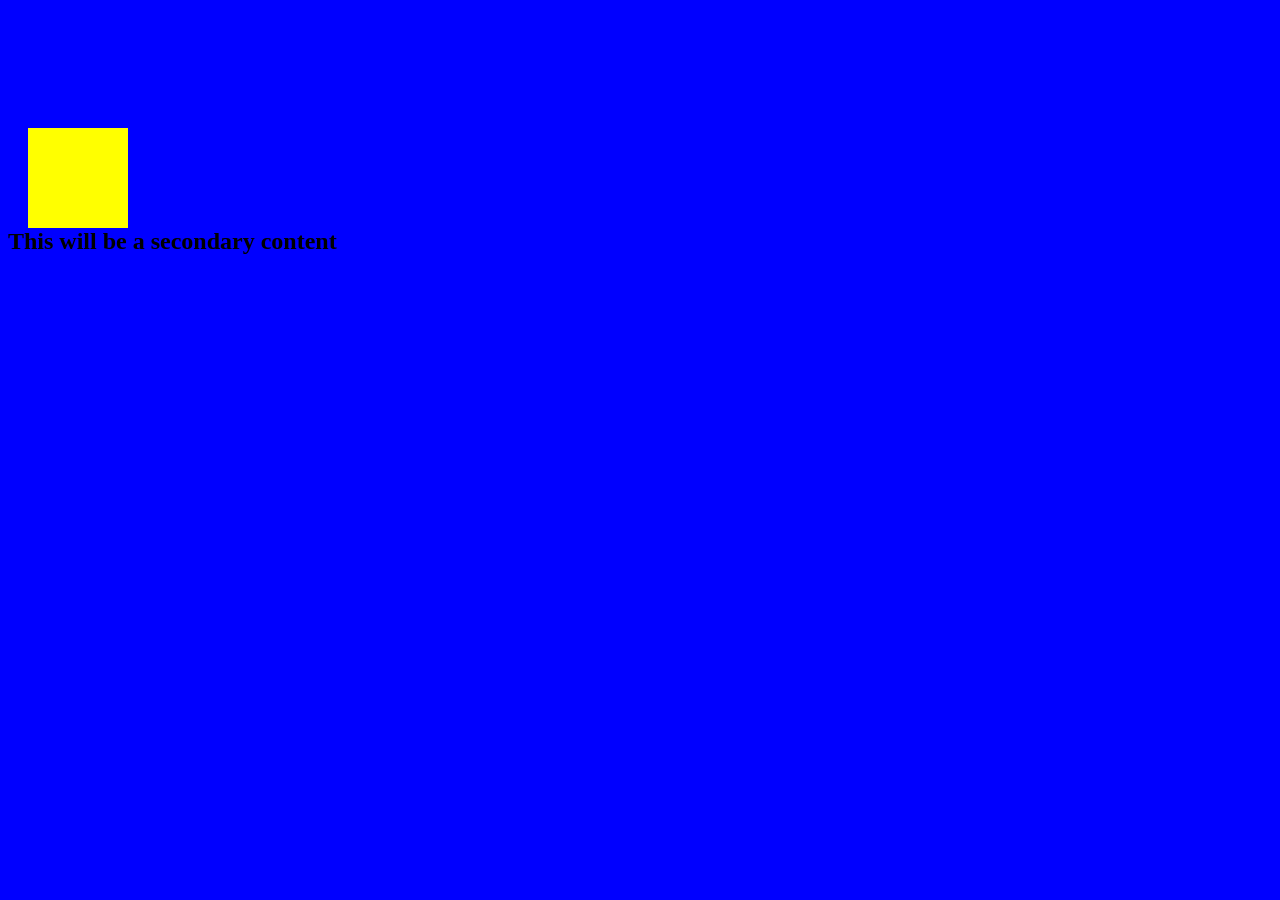
<file: 03-Position-relative-vs-absolute/index.html>
<!DOCTYPE html>
<html>
	<head>
		<meta charset="utf-8" />
		<meta name="viewport" content="width=device-width" />
		<title>4Geeks Academy</title>
		<link rel="stylesheet" href="styles.css" />
	</head>
	<body>
		<div id="firstDiv"></div>
		<div id="secondDiv" class="relativePositionExample"></div>
		<h2>This will be a secondary content</h2>
	</body>
</html>
</file>
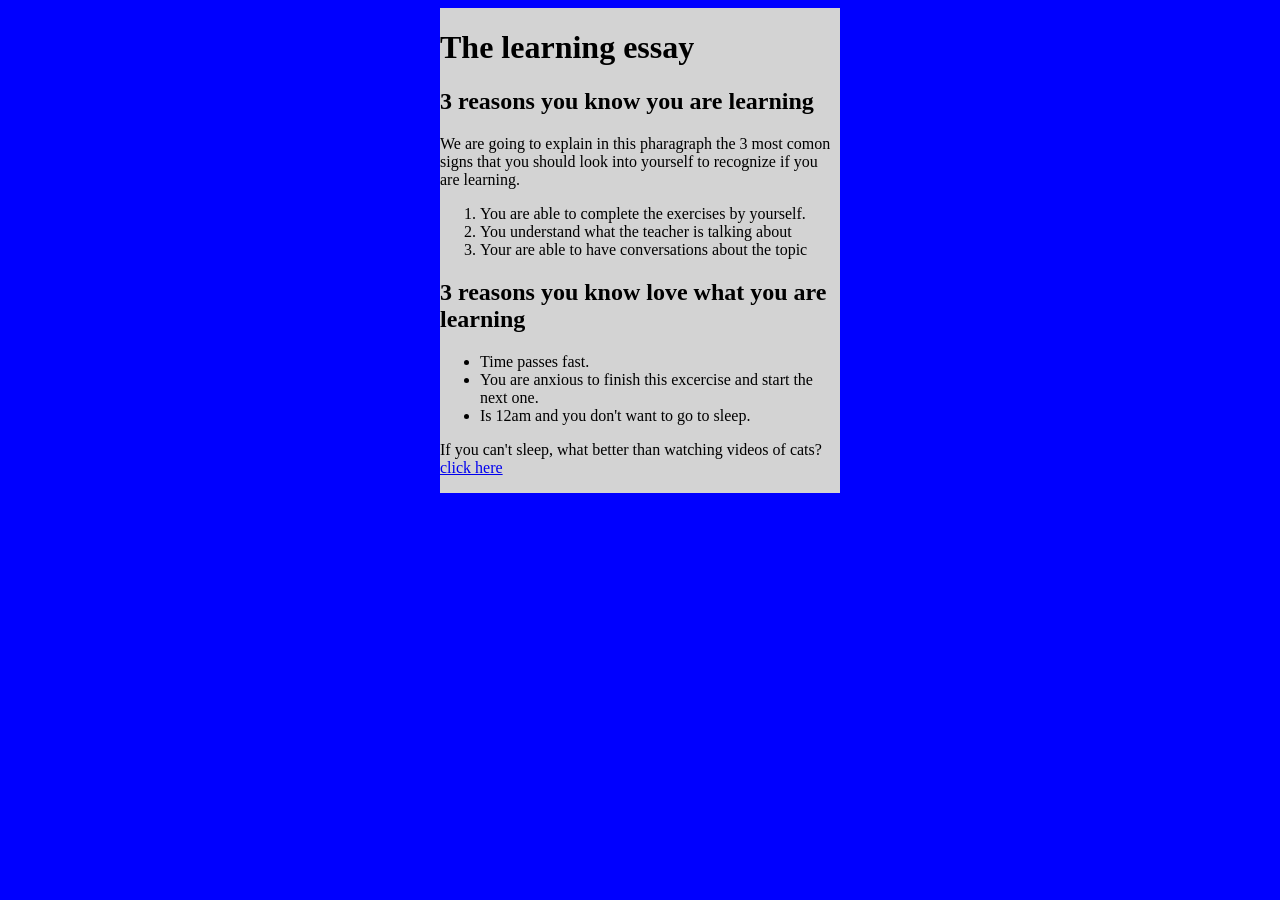
<file: 06-center-content/index.html>
<!DOCTYPE html>
<html>
	<head>
		<meta charset="utf-8" />
		<meta name="viewport" content="width=device-width" />
		<title>4Geeks Academy</title>
		<link rel="stylesheet" href="styles.css" />
	</head>

	<body>
		<div id="wrapper">
			<h1>The learning essay</h1>
			<h2>3 reasons you know you are learning</h2>
			<p>
				We are going to explain in this pharagraph the 3 most comon signs that you should look into yourself to recognize if you are learning.
			</p>
			<ol>
				<li>You are able to complete the exercises by yourself.</li>
				<li>You understand what the teacher is talking about</li>
				<li>Your are able to have conversations about the topic</li>
			</ol>
			<h2>3 reasons you know love what you are learning</h2>
			<ul>
				<li>Time passes fast.</li>
				<li>You are anxious to finish this excercise and start the next one.</li>
				<li>Is 12am and you don't want to go to sleep.</li>
			</ul>
			<p>If you can't sleep, what better than watching videos of cats? <a href="https://www.youtube.com/watch?v=WEgWMOzQ8IE">click here</a></p>
		</div>
	</body>
</html>
</file>
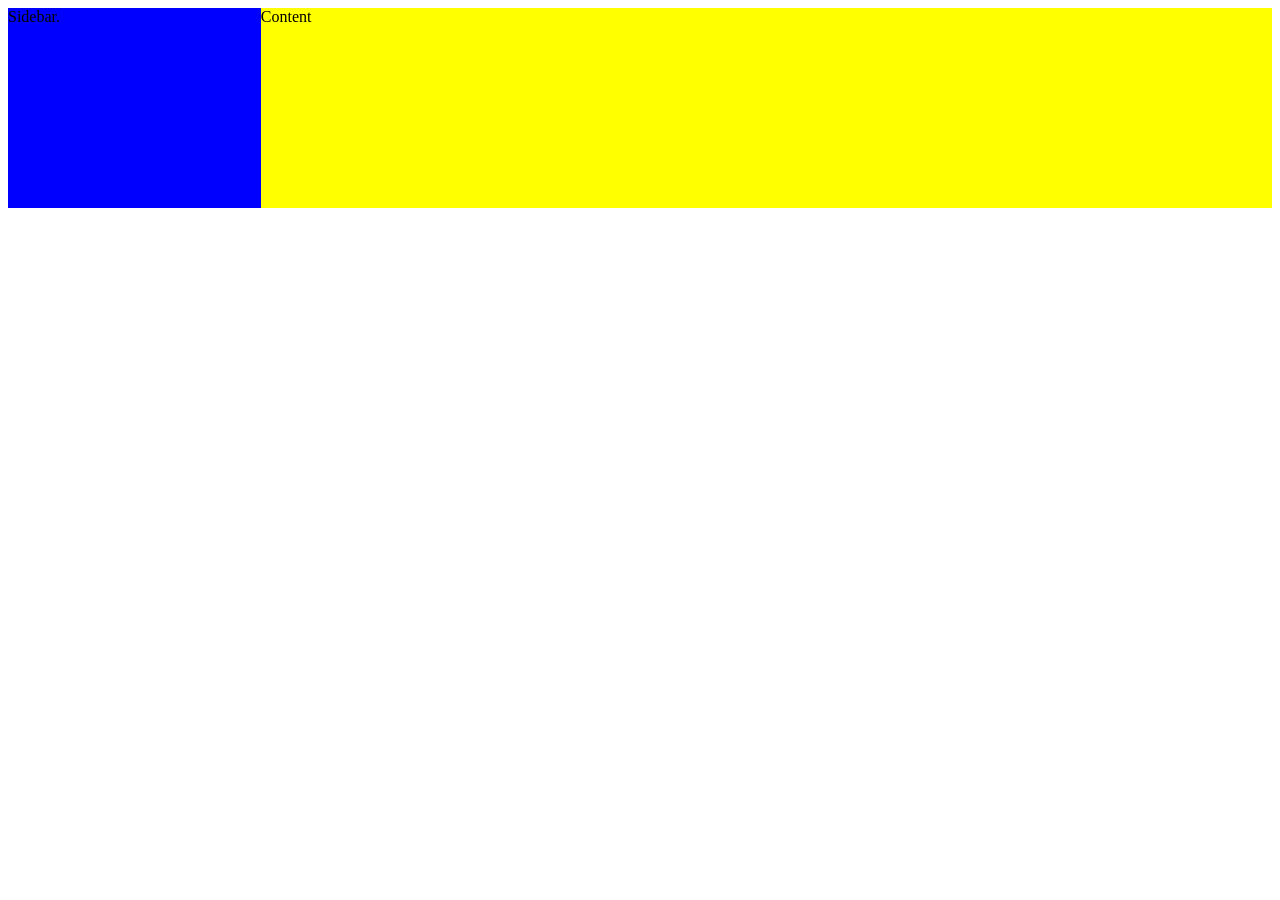
<file: 07-Sidebar/index.html>
<!DOCTYPE html>
<html>
	<head>
		<meta charset="utf-8" />
		<meta name="viewport" content="width=device-width" />
		<title>4Geeks Academy</title>
		<link rel="stylesheet" href="styles.css" />
	</head>

	<body>
		<div id="wrapper">
			<div id="sidebar">Sidebar.</div>
			<div id="content">Content</div>
		</div>
	</body>
</html>
</file>
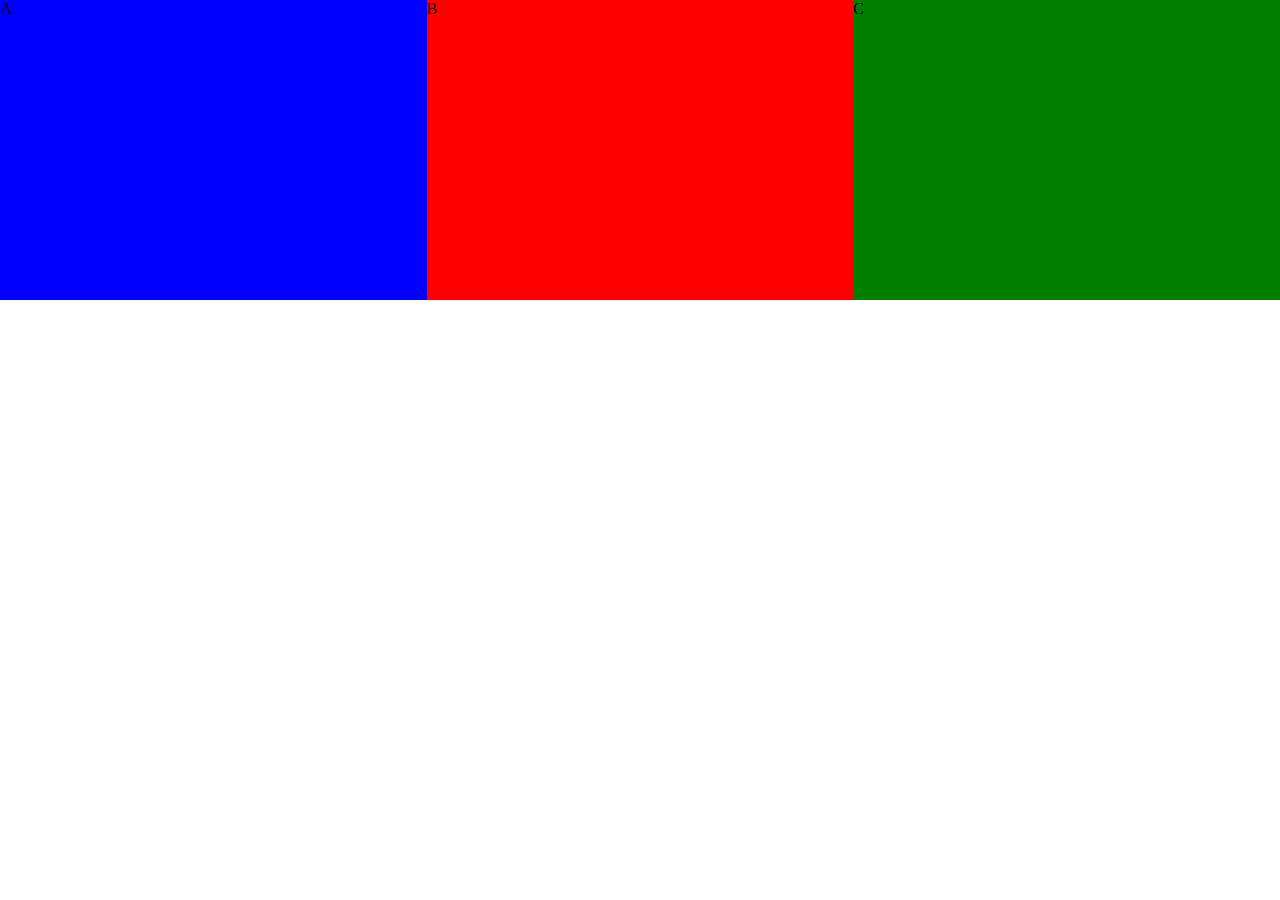
<file: 08-Split-Screen-in-three/index.html>
<!DOCTYPE html>
<html>
	<head>
		<meta charset="utf-8" />
		<meta name="viewport" content="width=device-width" />
		<title>4Geeks Academy</title>
		<link rel="stylesheet" href="styles.css" />
	</head>

	<body>
		<div id="wrapper">
			<div id="sectionA">A</div>
			<div id="sectionB">B</div>
			<div id="sectionC">C</div>
		</div>
	</body>
</html>
</file>
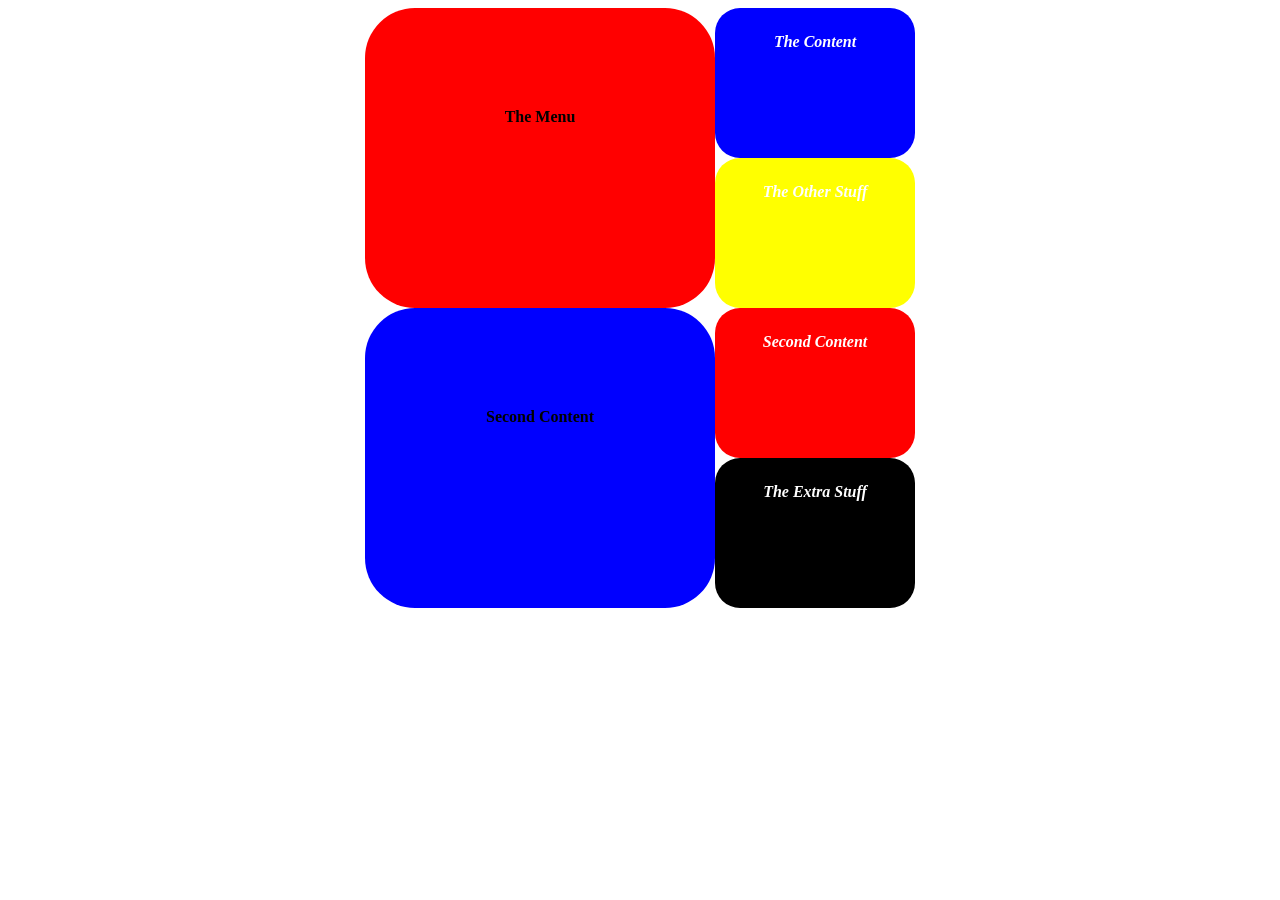
<file: 09-Beautify/index.html>
<!DOCTYPE html>
<html>
	<head>
		<meta charset="utf-8" />
		<meta name="viewport" content="width=device-width" />
		<title>Fixed</title>
		<link rel="stylesheet" href="styles.css" />
	</head>

	<body>
		<div id="wrapper">
			<div id="div1">
				<strong>The Menu</strong>
			</div>
			<div id="div2">
				<strong><i>The Content</i></strong>
			</div>
			<div id="div3">
				<div>
					<strong><i>The Other Stuff</i></strong>
				</div>
			</div>
			<div id="div4">
				<strong>Second Content</strong>
			</div>
			<div id="div5">
				<strong><i>Second Content</i></strong>
			</div>
			<div id="div6">
				<strong><i>The Extra Stuff</i></strong>
			</div>
		</div>
	</body>
</html>
</file>
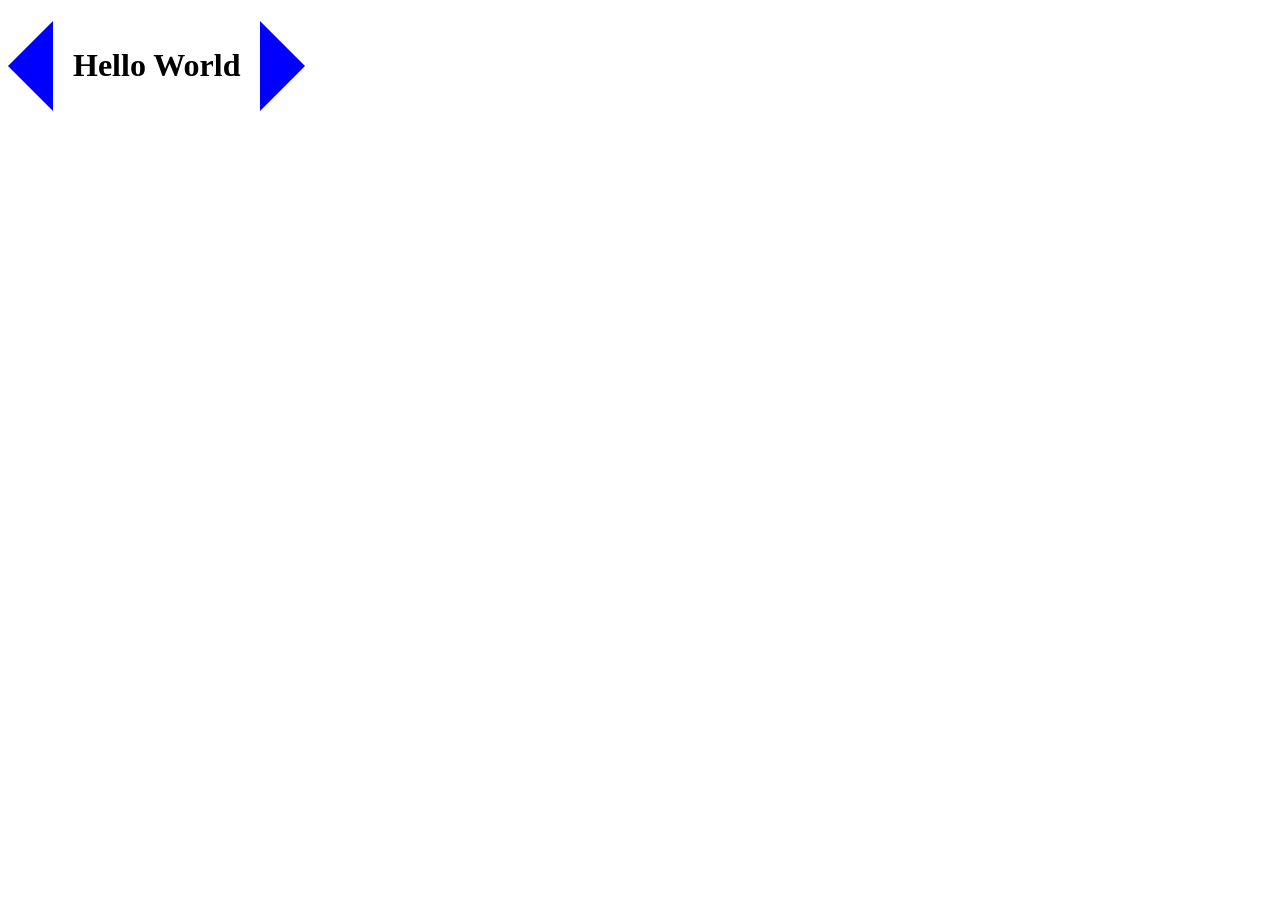
<file: 09.1-Before-and-After/index.html>
<!DOCTYPE html>
<html>
	<head>
		<meta charset="utf-8" />
		<meta name="viewport" content="width=device-width" />
		<title>4Geeks Academy</title>
		<link rel="stylesheet" href="styles.css" />
	</head>

	<body>
		<h1>Hello World</h1>
	</body>
</html>
</file>
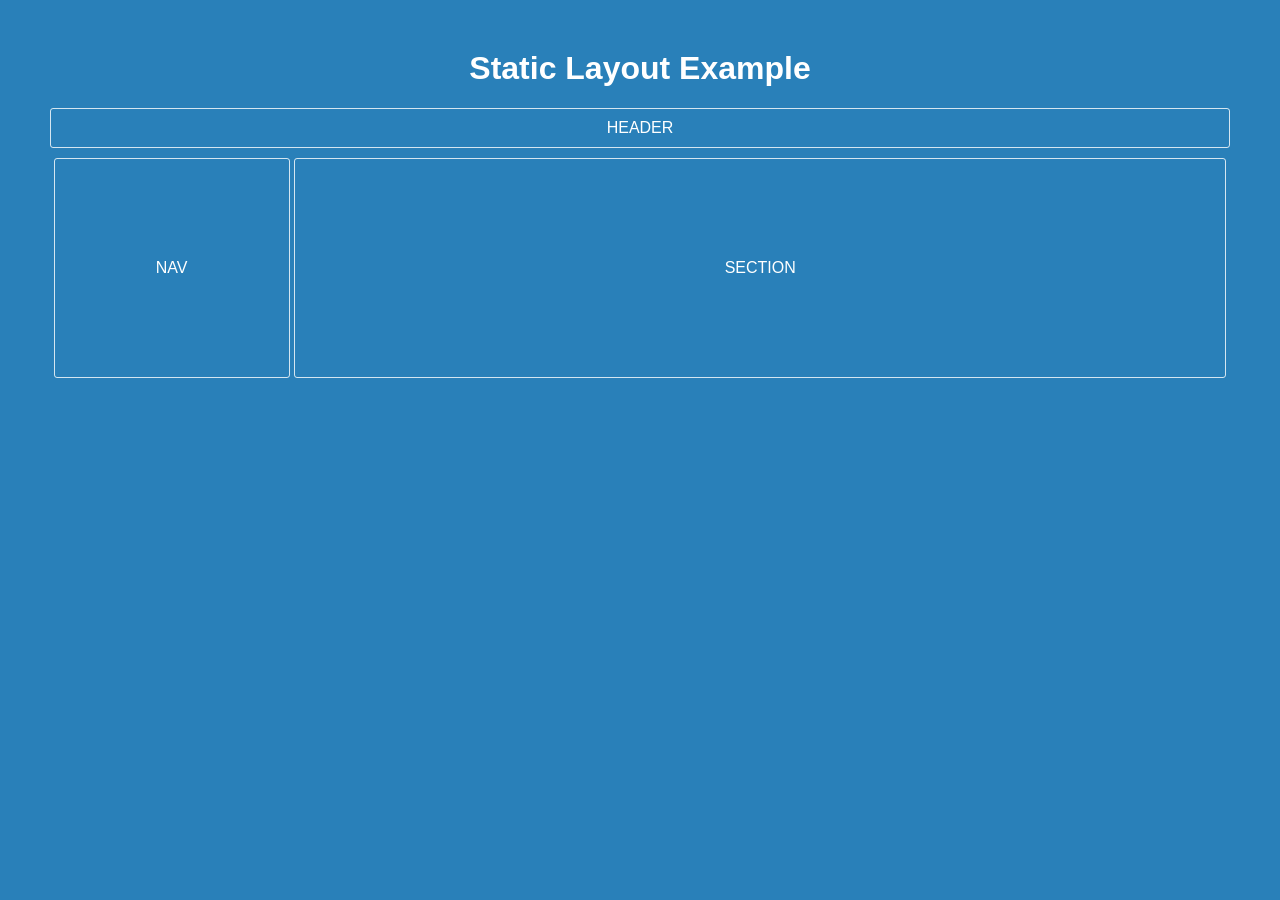
<file: 10-static-layout/index.html>
<!DOCTYPE html>
<html>
	<head>
		<meta charset="utf-8" />
		<meta name="viewport" content="width=device-width" />
		<title>David Navarrete</title>
		<link rel="stylesheet" href="styles.css" />
	</head>

	<body>
		<div class="wrapper">
			<h1>Static Layout Example</h1>
			<header id="header">HEADER</header>
			<nav id="nav">NAV</nav>
			<section id="section">SECTION</section>
		</div>
	</body>
</html>
</file>
<file: 03-Position-relative-vs-absolute/styles.css>
body {
	background: blue;
}
#firstDiv {
	background: blue;
	width: 100px;
	height: 100px;
}
#secondDiv {
	background: yellow;
	width: 100px;
	height: 100px;
}
#secondDiv {
	position: relative;
	top: 20px;
	left: 20px;
}
</file>
<file: 06-center-content/styles.css>
body {
	background: blue;
	display: flex;
	justify-content: center;
}
#wrapper {
	width: 400px;
	background-color: rgb(211, 211, 211);
}
</file>
<file: 07-Sidebar/styles.css>
#wrapper {
	background: grey;
	display: flex;
}
#sidebar {
	background: blue;
	width: 20%;
	height: 200px;
}
#content {
	background: yellow;
	width: 80%;
	height: 200px%;
}
</file>
<file: 08-Split-Screen-in-three/styles.css>
body {
	margin: 0;
}
#wrapper {
	display: flex;
}
#sectionA {
	background: blue;
	width: 33.3333%;
	height: 300px;
}
#sectionB {
	background: red;
	width: 33.3334%;
	height: 300px;
}
#sectionC {
	background: green;
	width: 33.3333%;
	height: 300px;
}
</file>
<file: 09-Beautify/styles.css>
body {
	display: flex;
	justify-content: center;
}
#wrapper {
	width: auto;
	height: auto;
	justify-content: center;
}
#div1 {
	background-color: red;
	width: 150px;
	float: left;
	height: 100px;
	padding: 100px;
	text-align: center;
	border-radius: 50px;
}
#div2 {
	background-color: blue;
	height: 100px;
	width: 150px;
	padding: 25px;
	color: white;
	text-align: center;
	overflow: hidden;
	border-radius: 25px;
}
#div3 {
	background-color: yellow;
	height: 100px;
	width: 150px;
	padding: 25px;
	color: white;
	text-align: center;
	overflow: hidden;
	border-radius: 25px;
}
#div4 {
	background-color: blue;
	width: 150px;
	float: left;
	height: 100px;
	padding: 100px;
	text-align: center;
	border-radius: 50px;
}
#div5 {
	background-color: red;
	height: 100px;
	width: 150px;
	padding: 25px;
	color: white;
	text-align: center;
	overflow: hidden;
	border-radius: 25px;
}
#div6 {
	background-color: black;
	height: 100px;
	width: 150px;
	padding: 25px;
	color: white;
	text-align: center;
	overflow: hidden;
	border-radius: 25px;
}
</file>
<file: 09.1-Before-and-After/styles.css>
h1::before {
	content: " ";
	border-top: 45px solid transparent;
	border-bottom: 45px solid transparent;
	border-right: 45px solid blue;
	height: 0px;
	margin-bottom: -35px;
	margin-right: 20px;
	display: inline-block;
}
h1::after {
	content: " ";
	border-top: 45px solid transparent;
	border-bottom: 45px solid transparent;
	border-left: 45px solid blue;
	height: 0px;
	margin-bottom: -35px;
	margin-left: 20px;
	display: inline-block;
}
</file>
<file: 10-static-layout/styles.css>
/* your code here */
.wrapper {
	margin: 50px;
}
#header {
	display: block;
}
#nav {
	display: inline-block;
	width: 20%;
}
#section {
	display: inline-block;
	width: 79%;
}
/**************************************
DON'T CHANGE ANYTHING AFTER THIS LINE
**************************************/

*,
*:before,
*:after {
	-moz-box-sizing: border-box;
	-webkit-box-sizing: border-box;
	box-sizing: border-box;
}

body {
	background: #2980b9;
	color: #fff;
	font-family: Helvetica;
	text-align: center;
	margin: 0;
}

header,
nav,
section {
	border: 1px solid rgba(255, 255, 255, 0.8);
	margin-bottom: 10px;
	border-radius: 3px;
}

header {
	padding: 10px 0;
}

nav,
section {
	padding: 100px 0;
}
</file>
